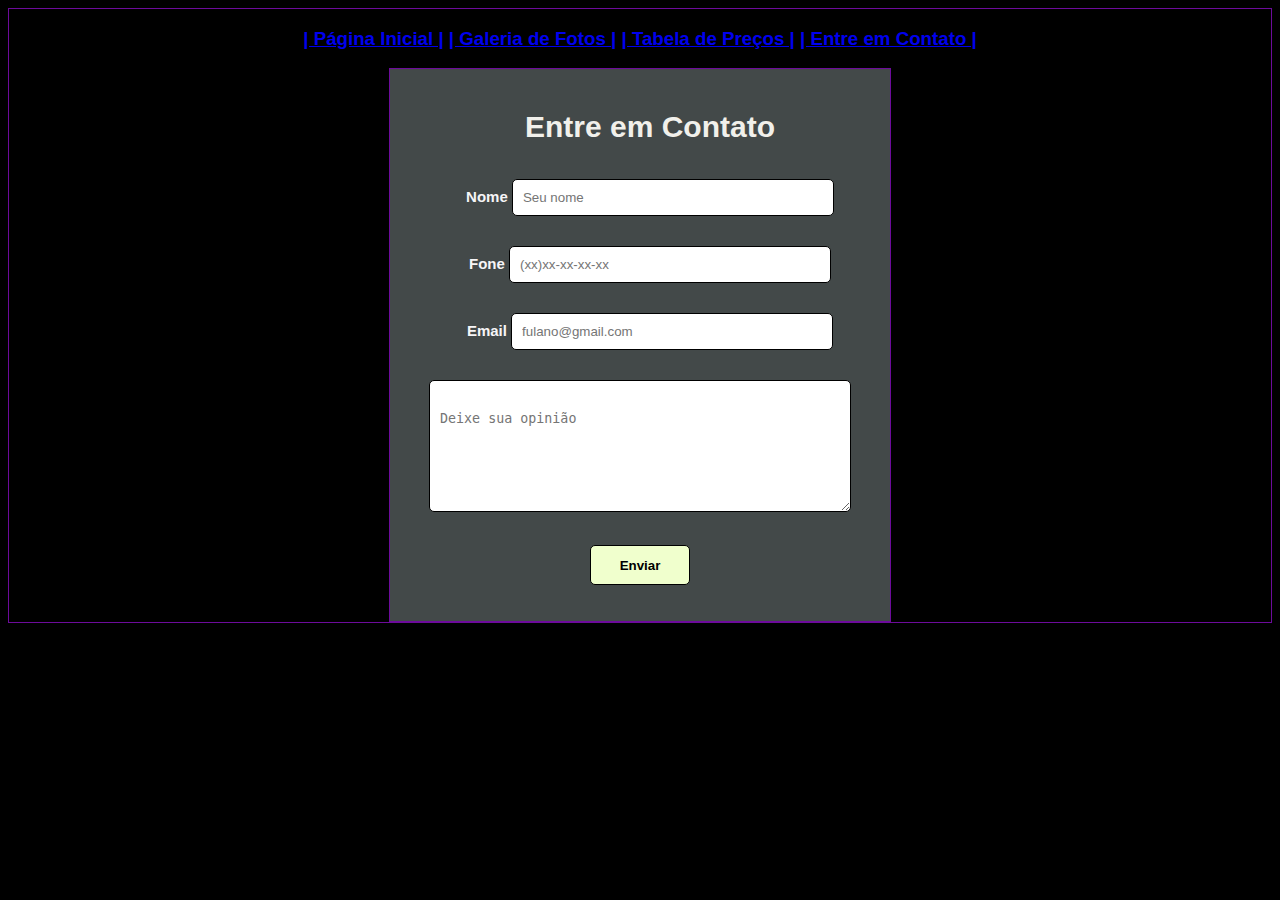
<file: Restore.html>
<!DOCTYPE html>
<html xmlns="http://www.w.org/1999/xmlns">
<head>
    <title>Formulário Contato</title>
    <meta charset="UTF-8"/>
    <link href="styleRestore.css" rel="stylesheet" media="all" />
    <script src="formatacao.js"></script>
   
</head>
<body><center>

    <h3><font face="arial" color="white">
        <a href="index.html">| Página Inicial |</a>
        <a href="fotos.html">| Galeria de Fotos |</a>
        <a href="tabela.html">| Tabela de Preços |</a>
        <a href="Restore.html">| Entre em Contato |</a>
        </h3></font>
    <form name="meu_form">

        <h1>Entre em Contato</h1>

        <p class="name">
            
            <label for="name">Nome</label>
            <input type="text" id="nomeid" placeholder="Seu nome" required="required" name="nome" />

        </p>
        <p class="fone">
        <label for="fone">Fone</label>
        <input type="text" id="foneid" placeholder="(xx)xx-xx-xx-xx" name="fone" />
    
        </p>
        <p>

        <label for="email">Email</label>
        <input type="email" id="emailid" placeholder="fulano@gmail.com"
        name="email" />

        </p>
        <p>
            <textarea placeholder="Deixe sua opinião"></textarea>
        </p>

        <p class="submit">
            <input type="submit" onclick="Enviar();" value="Enviar" />
        </center>
</body>
</html>
</file>
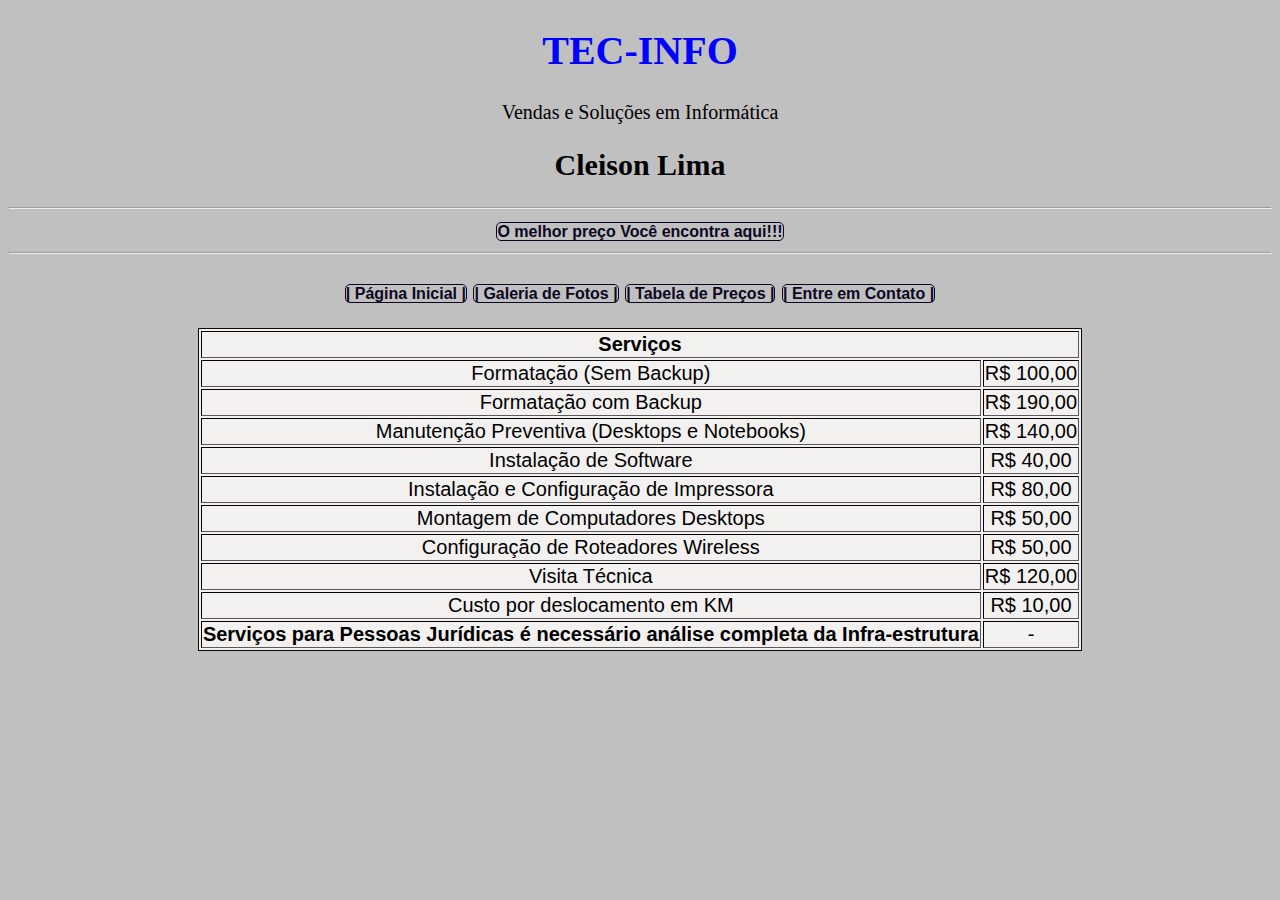
<file: tabela.html>
<!DOCTYPE html>
<html lang="pt-br">
<head>
    <link rel="stylesheet" type="text/css" href="style.css">
    <meta charset="UTF-8">
    <meta http-equiv="X-UA-Compatible" content="IE=edge">
    <meta name="viewport" content="width=device-width, initial-scale=1.0">

    <title>Tabela de preços</title>
</head>
<body>

    <center>
        <font face="Tahoma" color="blue"><h1>TEC-INFO</h1></font> 
        <font face="Tahoma" color="black">Vendas e Soluções em Informática</font>
        <font face="Tahoma" color="black"><h2>Cleison Lima</h2></font>
    <hr>

    <a href="index.html" target="_blank"> O melhor preço Você encontra aqui!!!</a>

    <hr>

    <!---Aqui inicia as tabelas-->
        
            <h3><font face="arial" color="white">
            <a href="index.html">| Página Inicial |</a>
            <a href="fotos.html">| Galeria de Fotos |</a>
            <a href="tabela.html">| Tabela de Preços |</a>
            <a href="Restore.html">| Entre em Contato |</a>
            </h3></font>

    <table border="1">
        <th colspan="2">Serviços</th>
        <tr>
            <td>Formatação (Sem Backup)</td>
            <td>R$ 100,00</td>
        </tr>
        <tr>
            <td>Formatação com Backup</td>
            <td>R$ 190,00</td>
        </tr>
        <tr>
            <td>Manutenção Preventiva (Desktops e Notebooks)</td>
            <td>R$ 140,00</td>
        </tr>
        <tr>
            <td>Instalação de Software</td>
            <td>R$ 40,00</td>
        </tr>
        <tr>
            <td>Instalação e Configuração de Impressora</td>
            <td>R$ 80,00</td>
        </tr>
        <tr>
            <td>Montagem de Computadores Desktops</td>
            <td>R$ 50,00</td>
        </tr>
        <tr>
            <td>Configuração de Roteadores Wireless</td>
            <td>R$ 50,00</td>
        </tr>
        <tr>
            <td>Visita Técnica</td>
            <td>R$ 120,00</td>
        </tr>
        <tr>
            <td>Custo por deslocamento em KM</td>
            <td>R$ 10,00</td>
        </tr>
        <tr>
            <th>Serviços para Pessoas Jurídicas é necessário análise completa da Infra-estrutura</th>
            <td> - </td>
        </center>
    </tr>
    </table>
</body>
</html>
</file>
<file: styleRestore.css>
body {
    padding: ;
    margin: ;
    background-color: black;
    border: 1px solid rgb(109, 11, 155);
}

form {
    font-family: Verdana, Geneva, Tahoma, sans-serif;
    font-size: 15px;
    background-color: rgb(67, 73, 73);
    max-width: 500px;

    display: flex;
    justify-content: space-between;
    align-items: center;
    flex-direction: column;
    padding: 1.3rem 0;
    border: 1px solid rgb(109, 11, 155);
}

h1 {
    margin-bottom: 20px;
    margin-left: 20px;
    color: rgb(241, 240, 235);
    text-shadow: black;
    font-family: 'Trebuchet MS', 'Lucida Sans Unicode', 'Lucida Grande', 'Lucida Sans', Arial, sans-serif;

}
input, textarea {
    width: 300px;
    padding: 10px;
    color: black;
    margin-left: px;
    -webkit-border-radius: 5px;
    -moz-border-radius: 5px;
    border: 1px solid;
}
input:hover, textarea:hover, input:focus, textarea:focus {
    border-color: black;
    box-shadow: 5px 0px 9px rgb(123, 20, 240);
    background-color: white;
    color: black;
    font-weight: bold;
}
.submit input {
    background-color: rgb(240, 255, 205);
    height: 40px;
    width: 100px;
    font-weight: bold;
    border-radius: 5px;
    -webkit-border-radius: 5px;
    -moz-border-radius: 5px;
    border: 1px solid;

}
textarea {
    width: 400px;
    height: ;
    line-height: 55px;
    max-width: 400px;
}
form label {
    margin-left: 20px;
    color: rgb(246, 245, 247);
    font-weight: bold;
}
</file>
<file: style.css>
body {
    color:rgb(86, 14, 202);
    font-family: Impact, Haettenschweiler, 'Arial Narrow Bold', sans-serif;
    font-size: 20px;
    background-color: silver;
}
table {
    font-family: Verdana, Geneva, Tahoma, sans-serif;
    font-size: 20px;
    background-color: rgb(243, 241, 240);
    color: black;
    text-align: center;
    border: 1px solid rgb(10, 9, 10);
}
a {
    font-family: Verdana, Geneva, Tahoma, sans-serif;
    font-size: medium;
    color: rgb(12, 6, 34);
    text-decoration: none;

    font-weight: bold;
    border-radius: 5px;
    -webkit-border-radius: 5px;
    -moz-border-radius: 5px;
    border: 1px solid;
}
a:hover {
    font-family: Verdana, Geneva, Tahoma, sans-serif;
    font-size: medium;
    color: rgb(59, 20, 202);
    text-decoration: none;

    -webkit-border-radius: 5px;
    -moz-border-radius: 5px;
    border: 1px solid;
}
</file>
